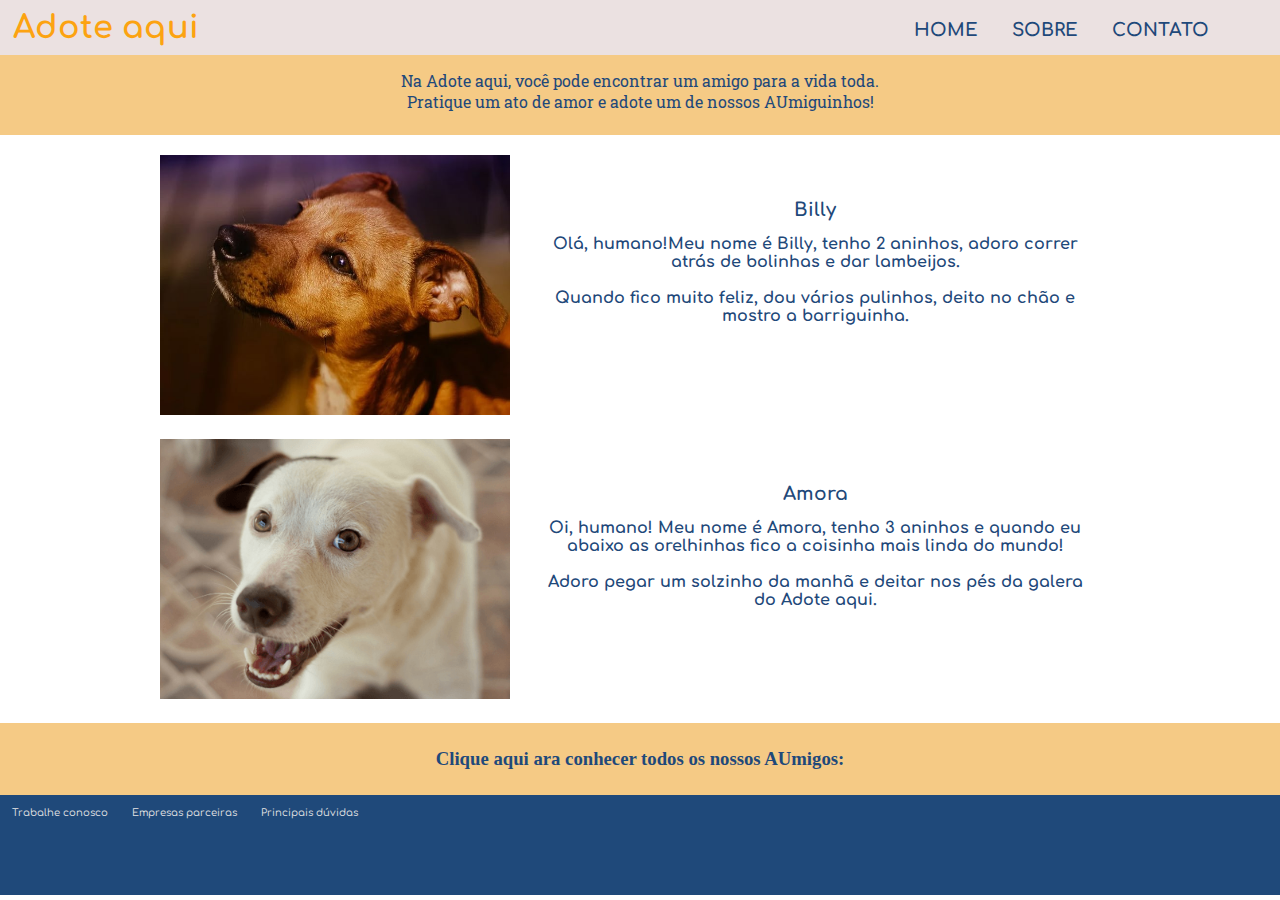
<file: index.html>
<!DOCTYPE html>
<html lang="pt-br">
<head>
    <meta charset="UTF-8">
    <meta http-equiv="X-UA-Compatible" content="IE=edge">
    <meta name="viewport" content="width=device-width, initial-scale=1.0">
    <link rel="stylesheet" href="./index.css">
    <link rel="preconnect" href="https://fonts.googleapis.com">
    <link rel="preconnect" href="https://fonts.gstatic.com" crossorigin>
    <link href="https://fonts.googleapis.com/css2?family=Archivo+Narrow:wght@500&family=Archivo:wght@100;200;400&family=Comfortaa:wght@500;700&family=Oswald:wght@200&family=Roboto+Slab:wght@500&display=swap" rel="stylesheet">
    <link rel="shortcut icon" href="favicon_patinha.ico" type="image/x-icon">
    <title>Adote aqui</title>
</head>

<body>
    <div class="div-cabecalho">
        <header>
            <h1> Adote aqui</h1>
        </header>
        <nav>
            <ul class="navegacao">
                <li><a href="index.html">Home</a></li>
                <li><a href="sobre.html">Sobre</a></li>
                <li><a href="#">Contato</a></li>
            </ul>
        </nav>
    </div>
    

    <main>
        <section class="secao-boasvindas">
            <p>Na Adote aqui, você pode encontrar um amigo para a vida toda.<br> Pratique um ato de amor e adote um de nossos AUmiguinhos!</p>
        </section>

       <div class="secao-apresentacao1">
           <div class="midia1">
               <img src="Imagens/Cachorros/Cachorro 1.jpg" class="imagem1">
           </div>
           
           <div class="texto1">
               <h3>Billy</h3>
               <p>Olá, humano!Meu nome é Billy, tenho 2 aninhos, adoro correr atrás de bolinhas e dar lambeijos.<br> <br>Quando fico muito feliz, dou vários pulinhos, deito no chão e mostro a barriguinha.</p>
           </div>
       </div>

       <div class="secao-apresentacao2">
        <div class="midia2">
            <img src="Imagens/Cachorros/cachorro 12.png" class="imagem2">
        </div>
        
        <div class="texto2">
            <h3>Amora</h3>
            <p>Oi, humano! Meu nome é Amora, tenho 3 aninhos e quando eu abaixo as orelhinhas fico a coisinha mais linda do mundo!<br><br> Adoro pegar um solzinho da manhã e deitar nos pés da galera do Adote aqui.</p>
        </div>
    </div>
    </main>

    <div class="conheca-mais">
        <h3><a href="./lista-adocao.html">Clique aqui ara conhecer todos os nossos AUmigos:</a></h3>
        
    </div>

  

    <footer>
        <ul class="footer-list">
            <li><a href="#">Trabalhe conosco</a></li>
            <li><a href="#">Empresas parceiras</a></li>
            <li><a href="#">Principais dúvidas</a></li>
        </ul>
    
    
    </footer>
    
</body>
</html>
</file>
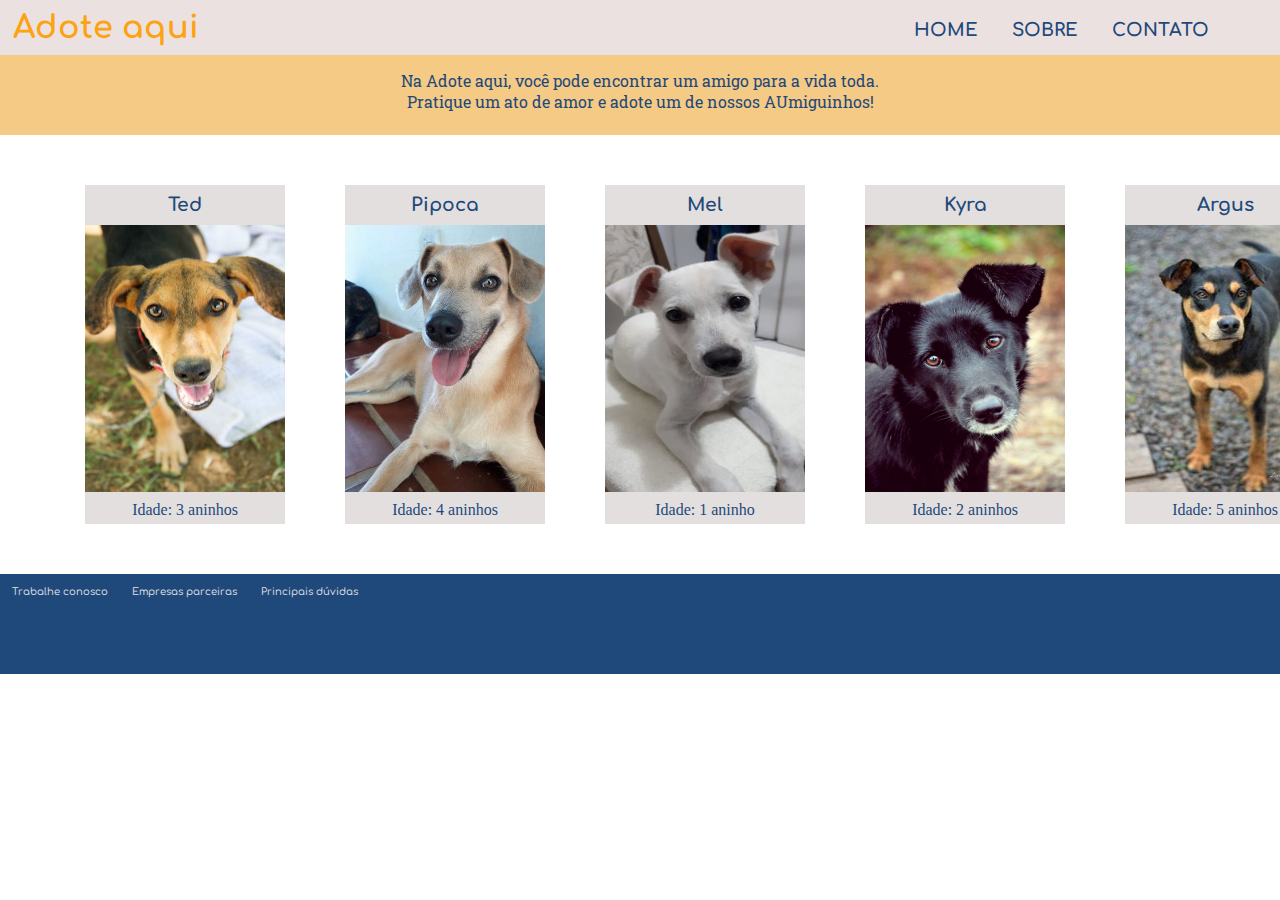
<file: lista-adocao.html>
<!DOCTYPE html>
<html lang="pt-br">
<head>
    <meta charset="UTF-8">
    <meta http-equiv="X-UA-Compatible" content="IE=edge">
    <meta name="viewport" content="width=device-width, initial-scale=1.0">
    <link rel="stylesheet" href="./listaadocao.css">
    <link rel="preconnect" href="https://fonts.googleapis.com">
    <link rel="preconnect" href="https://fonts.gstatic.com" crossorigin>
    <link href="https://fonts.googleapis.com/css2?family=Archivo+Narrow:wght@500&family=Archivo:wght@100;200;400&family=Comfortaa:wght@500;700&family=Oswald:wght@200&family=Roboto+Slab:wght@500&display=swap" rel="stylesheet">
    <link rel="shortcut icon" href="./Favicon/favicon_patinha.ico" type="image/x-icon">
    <title>Conheça nossos AUmiguinhos</title>
</head>

<body>
    <div class="div-cabecalho">
        <header>
            <h1> Adote aqui</h1>
        </header>
        <nav>
            <ul class="navegacao">
                <li><a href="index.html">Home</a></li>
                <li><a href="sobre.html">Sobre</a></li>
                <li><a href="#">Contato</a></li>
            </ul>
        </nav>
    </div>

    <section class="secao-boasvindas">
            <p>Na Adote aqui, você pode encontrar um amigo para a vida toda.<br> Pratique um ato de amor e adote um de nossos AUmiguinhos!</p>
    </section>

    <main class="conteudo-principal">
        <ul class="lista-cachorro">
            <li>
                <h3>Ted</h3>
                <img src="Imagens/Cachorros/cachorro-vertical.jpg" id="imagem-cachorro1">
                <p> Idade: 3 aninhos</p>
            </li>
        </ul>

           
        <ul class="lista-cachorro">
            <li>
                <h3>Pipoca</h3>
                <img src="Imagens/Cachorros/cachorro-vertical2.jpg" alt="" id="imagem-cachorro2">
                <p>Idade: 4 aninhos</p>
            </li>  
        </ul>

        <ul class="lista-cachorro">
            <li>
                <h3>Mel</h3> 
                <img src="Imagens/Cachorros/cachorro-vertical3.jpg" alt="" id="imagem-cachorro3">
                <p>Idade: 1 aninho<br> </p>
            </li>
        </ul>
            
        <ul class="lista-cachorro">
            <li>
                <h3>Kyra</h3> 
                <img src="Imagens/Cachorros/Cachorro 3.jpg" alt="" id="imagem-cachorro4">
                <p>Idade: 2 aninhos<br> </p>
            </li>
        </ul>

        <ul class="lista-cachorro">
            <li>
                <h3>Argus</h3> 
                <img src="Imagens/Cachorros/Cachorro 4.jpg" alt="" id="imagem-cachorro5">
                <p>Idade: 5 aninhos<br> </p>
            </li>
        </ul>
            
           
        
    </main>
  

    <section>
        
    </section>
    

    <footer>
        <ul class="footer-list">
            <li><a href="#">Trabalhe conosco</a></li>
            <li><a href="#">Empresas parceiras</a></li>
            <li><a href="#">Principais dúvidas</a></li>
        </ul>
    
    
    </footer>
    
    
</body>
</html>
</file>
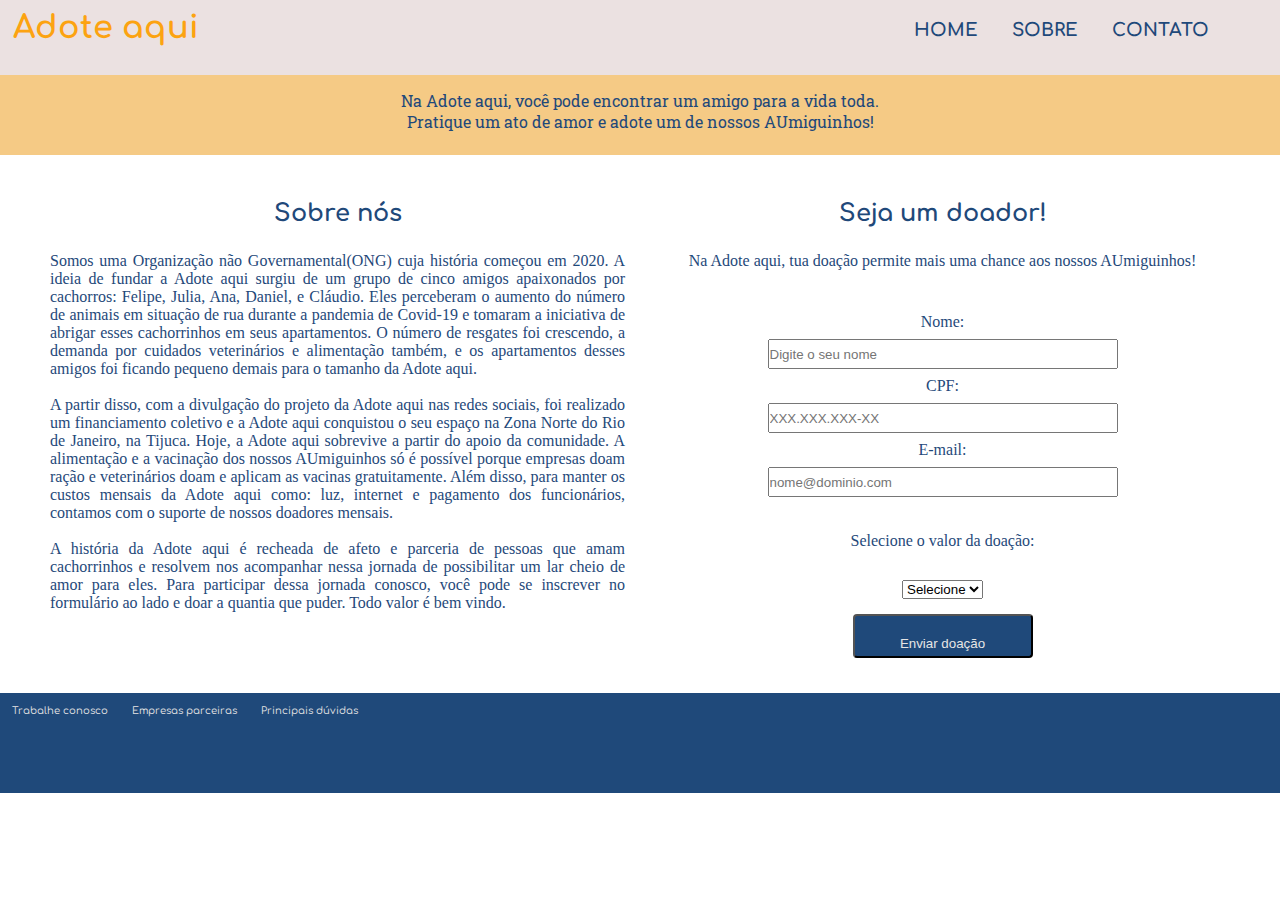
<file: sobre.html>
<!DOCTYPE html>
<html lang="pt-br">
<head>
    <meta charset="UTF-8">
    <meta http-equiv="X-UA-Compatible" content="IE=edge">
    <meta name="viewport" content="width=device-width, initial-scale=1.0">
    <link rel="preconnect" href="https://fonts.googleapis.com">
    <link rel="preconnect" href="https://fonts.gstatic.com" crossorigin>
    <link href="https://fonts.googleapis.com/css2?family=Archivo+Narrow:wght@500&family=Archivo:wght@100;200;400&family=Comfortaa:wght@500;700&family=Oswald:wght@200&family=Roboto+Slab:wght@500&display=swap" rel="stylesheet">
    <link rel="shortcut icon" href="Favicon/favicon_patinha.ico" type="image/x-icon">
    <link rel="stylesheet" href="./style.css">
    <title>Sobre</title>
</head>
<body>
    <div class="div-cabecalho">

        <header>
            <h1>Adote aqui</h1>
        </header>
        <nav>
            <ul class="navegacao">
                <li><a href="index.html">Home</a></li>
                <li><a href="sobre.html">Sobre</a></li>
                <li><a href="#">Contato</a></li>
            </ul>
        </nav>
    </div>
    <section class="secao-boasvindas">
        <p>Na Adote aqui, você pode encontrar um amigo para a vida toda.<br> Pratique um ato de amor e adote um de nossos AUmiguinhos!</p>
    </section>
    <main>
        <div class="div-sobre-nos">
            <h2>Sobre nós</h2>
            <p>Somos uma Organização não Governamental(ONG) cuja história começou em 2020. A ideia de fundar a Adote aqui surgiu de um grupo de cinco amigos apaixonados por cachorros: Felipe, Julia, Ana, Daniel, e Cláudio. Eles perceberam o aumento do número de animais em situação de rua durante a pandemia de Covid-19 e tomaram a iniciativa de abrigar esses cachorrinhos em seus apartamentos. O número de resgates foi crescendo, a demanda por cuidados veterinários e alimentação também, e os apartamentos desses amigos foi ficando pequeno demais para o tamanho da Adote aqui.<br><br> A partir disso, com a divulgação do projeto da Adote aqui nas redes sociais, foi realizado um financiamento coletivo e a Adote aqui conquistou o seu espaço na Zona Norte do Rio de Janeiro, na Tijuca. Hoje, a Adote aqui sobrevive a partir do apoio da comunidade. A alimentação e a vacinação dos nossos AUmiguinhos só é possível porque empresas doam ração e veterinários doam e aplicam as vacinas gratuitamente. Além disso, para manter os custos mensais da Adote aqui como: luz, internet e pagamento dos funcionários, contamos com o suporte de nossos doadores mensais. <br><br>A história da Adote aqui é recheada de afeto e parceria de pessoas que amam cachorrinhos e resolvem nos acompanhar nessa jornada de possibilitar um lar cheio de amor para eles. Para participar dessa jornada conosco, você pode se inscrever no formulário ao lado e doar a quantia que puder. Todo valor é bem vindo.
            </p>
        </div>

        <div class="div-doacao">
            <div class="formulario">
                <h2>Seja um doador!</h2>
                <p>Na Adote aqui, tua doação permite mais uma chance aos nossos AUmiguinhos!</p>
                
                <div class="campos-formulario">
                    <label for="nome">Nome:</label>
                    <input type="text" id="nome" required placeholder="Digite o seu nome">
                    <label for="cpf">CPF:</label>
                    <input type="text" id= "cpf" required placeholder="XXX.XXX.XXX-XX">
                    <label for="email">E-mail:</label>
                    <input type="email" id= "email"required placeholder="nome@dominio.com">
                </div>
                <p>Selecione o valor da doação:</p>
                <select>
                    <option>Selecione</option>
                    <option>R$10,00</option>
                    <option>R$20,00</option>
                    <option>R$30,00</option>
                    <option>R$40,00</option>
                </select>
                <button type="submit" value="enviar" onclick="alert('Muito obrigado(a)!Doação efetuada!') ">Enviar doação</button>
            </div>
        </div>
    </main>


    
    

    <footer>
        <ul class="footer-list">
            <li><a href="#">Trabalhe conosco</a></li>
            <li><a href="#">Empresas parceiras</a></li>
            <li><a href="#">Principais dúvidas</a></li>
        </ul>
    
    </footer>
    
</body>
</html>
</file>
<file: index.css>
*{
    margin: 0;
    padding: 0;
    box-sizing: border-box;
}

.div-cabecalho{
    width: 100%;
    height: 75%;
    display: flex;
    flex-direction: row;
    background-color: #ebe1e1;
}

header{
    margin-left: 3px;
}



h1{
    font-family:'Comfortaa', cursive;
    color:#FCA311;
    padding: 10px;
}

nav{
    position: relative;
    left: 705px;
}

.navegacao li {
    display: inline-block;
    margin-right: 30px;
    margin-top: 15px;
    position: relative;
    top: 5px;  
    text-transform: uppercase;
    font-weight: bold;
    font-family:'Comfortaa', cursive;
    font-weight: bolder;
    font-size: large;
}


.navegacao a{
    text-decoration: none; 
    color:#1f497a;
    
}

.navegacao a:hover{
    color: #FCA311;
    text-decoration: underline;
}

.secao-boasvindas{
    background: #ec9a1685;
    height: 80px;
}

.secao-boasvindas p{
    color:#1f497a;
    font-family: 'Roboto Slab', serif;
    text-align: center;
    padding: 15px;
}
   
.secao-apresentacao1{
   
    margin: 20px auto;
    width:75%;
    display: flex;
    flex-direction: row;
    position: relative;}
    

.midia1{
    
}

.imagem1{
    width: 350px;
    height: 260px;
}

.texto1{
   
    margin: 25px;
    
}

.secao-apresentacao1 p{
    text-align: center;
    padding-top: 15px;
    color: #1f497a;
    font-weight: bold;   
    font-family:'Comfortaa', cursive;
}

.secao-apresentacao1 h3{
    font-family:'Comfortaa', cursive;
    padding-top: 20px;;
    text-align: center;
    color: #1f497a;
}
.secao-apresentacao2{
    
    margin: 20px auto;
    width:75%;
    display: flex;
    flex-direction: row;
    position: relative;}


.imagem2{
    width: 350px;
    height: 260px;
}
   
.secao-apresentacao2 p{
    text-align: center;
    padding-top: 15px;
    color: #1f497a;
    font-weight: bold;
    font-family:'Comfortaa', cursive;
    text-align: auto;
   

}

.secao-apresentacao2 h3{
    font-family:'Comfortaa', cursive;
    padding-top: 20px;;
    text-align: center;
    color: #1f497a;
}

.texto2{
    
    margin: 25px;
 
    
}

.conheca-mais{
    background:#ec9a1685;
}

.conheca-mais h3{
    text-align: center;
    padding: 25px;
    
}

.conheca-mais a{
    text-decoration: none;
    color:#1f497a;
}

.conheca-mais a:hover{
    font-size: x-large;
    color: #c97d04;
   
}


footer{
    width: 100%;
    background-color:#1f497a;
   
}
.footer-list{
    height: 100px;
    display: flex;
    flex-direction: row;
}

.footer-list li{
    font-family:'Comfortaa', cursive;
    font-size: x-small;
    list-style-type: none;
    padding:12px;
}
    

.footer-list a{
    text-decoration: none;
    color: #E5E5E5;
    
}



.footer-list a:hover{
    color: #FCA311;
    font-size: small ;
}
</file>
<file: listaadocao.css>
*{
    margin: 0;
    padding: 0;
    box-sizing: border-box;
}

.div-cabecalho{
    width: 100%;
    height: 75%;
    display: flex;
    flex-direction: row;
    background-color: #ebe1e1;
}

header{
    margin-left: 3px;
}



h1{
    font-family:'Comfortaa', cursive;
    color:#FCA311;
    padding: 10px;
}

nav{
    position: relative;
    left: 705px;
}

.navegacao li {
    display: inline-block;
    margin-right: 30px;
    margin-top: 15px;
    position: relative;
    top: 5px;  
    text-transform: uppercase;
    font-weight: bold;
    font-family:'Comfortaa', cursive;
    font-weight: bolder;
    font-size: large;
}

.navegacao a{
    text-decoration: none; 
    color:#1f497a;
}

.navegacao a:hover{
    color: #FCA311;
    text-decoration: underline;
}

.secao-boasvindas{
    background: #ec9a1685;
    height: 80px;
}

.secao-boasvindas p{
    color:#1f497a;
    font-family: 'Roboto Slab', serif;
    text-align: center;
    padding: 15px;
}


.conteudo-principal{
    margin: 50px;
    display: flex;
    flex-direction: row;

}

.lista-cachorro{
    list-style-type: none;
    margin-left: 35px;
    margin-right: 25px;
    background: #ddd8d8d3;
   
    
}

.lista-cachorro h3{
    font-family:'Comfortaa', cursive;
    text-align: center;
    padding: 10px;
    color: #1f497a;
   
    
}

.lista-cachorro img{
    position: relative;
    left: 15px auto;
}
.lista-cachorro p{
    color: #1f497a;
    font-family:Cambria, Cochin, Georgia, Times, 'Times New Roman', serif;
    text-align: center;
    padding: 5px;
  
    
}



#imagem-cachorro1{
    width:200px;
    height: 267px;
      
}

#imagem-cachorro2{
    width:200px;
    height: 267px;
   
  
    
}


#imagem-cachorro3{
    width: 200px;
    height: 267px;
    
}


#imagem-cachorro4{
    width: 200px;
    height: 267px;
    
}

#imagem-cachorro5{
    width: 200px;
    height: 267px;
    
}

section{
    background-image: url(Imagens/Cachorros/papel\ de\ parede-patinhas.jpg) ;
}

footer{
    width: 100%;
    background-color:#1f497a;
   
}
.footer-list{
    height: 100px;
    display: flex;
    flex-direction: row;
}

.footer-list li{
    font-family:'Comfortaa', cursive;
    font-size: x-small;
    list-style-type: none;
    padding:12px;
}
    

.footer-list a{
    text-decoration: none;
    color: #E5E5E5;
    
}



.footer-list a:hover{
    color: #FCA311;
    font-size: small ;
}
</file>
<file: style.css>
*{
    margin: 0;
    padding: 0;
    box-sizing: border-box;
}

.div-cabecalho{
    width: 100%;
    height: 75px;
    display: flex;
    flex-direction: row;
    background-color: #ebe1e1;
}

header{
   
  
    margin-left: 3px;
}

h1{
    font-family:'Comfortaa', cursive;
    color:#FCA311;
    padding: 10px;
}

nav{
    position: relative;
    left: 705px;
}

.navegacao li {
    display: inline-block;
    margin-right: 30px;
    margin-top: 15px;
    position: relative;
    top: 5px;  
    text-transform: uppercase;
    font-weight: bold;
    
    font-family:'Comfortaa', cursive;
    font-weight: bolder;
    font-size: large;}

.navegacao a{
    text-decoration: none; 
    color:#1f497a;
}

.navegacao a:hover{
    color: #FCA311;
    text-decoration: underline;
}

.secao-boasvindas{
    background: #ec9a1685;
    height: 80px;
}

.secao-boasvindas p{
    color:#1f497a;
    font-family: 'Roboto Slab', serif;
    text-align: center;
    padding: 15px;
}

main{
    margin: 35px;
    display: flex;
    flex-direction: row;
    
}
.div-sobre-nos{
    width: 850px;
  
}


.div-sobre-nos h2{
    text-align: center;
    padding: 10px;
    color:#1f497a;
    font-family:'Comfortaa', cursive;
}

.div-sobre-nos p{
    text-align: justify;
    padding: 15px;
    color:#1f497a;
    font-family: Cambria, Cochin, Georgia, Times, 'Times New Roman', serif, serif;
}


.div-doacao{
    width: 850px;
   
}

.div-doacao h2{
    color:#1f497a;
    text-align: center;
    font-family:'Comfortaa', cursive;
}

.div-doacao p{
    color:#1f497a;
    text-align: center;
    font-family:Cambria, Cochin, Georgia, Times, 'Times New Roman', serif;
}


.formulario h2{
    padding: 10px;}

.formulario p{
    padding: 15px;
}

.campos-formulario{
    display: flex;
    flex-direction: column;
    justify-content: center;
    align-items: center;
    padding: 20px;
    color: #1f497a;
}

.campos-formulario label{
    padding: 8px;
}
input{
    width: 350px;
    height: 30px;
}

select{
    display:block;
    margin: 15px auto;
}

button {
    width:180px;
    height: 15px;
    padding: 20px ;
    background: #1f497a;
    color:#E5E5E5;
    
    border-radius: 4px;
    display: block;
    margin: auto;
}
    


button:hover{
    background:#E5E5E5;
    color:#c27800;
    font-weight: bolder;
    border: 2px solid #c27800;
  
}

footer{
    width: 100%;
    background-color:#1f497a;
   
}
.footer-list{
    height: 100px;
    display: flex;
    flex-direction: row;
}

.footer-list li{
    font-family:'Comfortaa', cursive;
    font-size: x-small;
    list-style-type: none;
    padding:12px;
}
    

.footer-list a{
    text-decoration: none;
    color: #E5E5E5;
    
}


.footer-list a:hover{
    color: #FCA311;
    font-size: small ;
}
</file>
